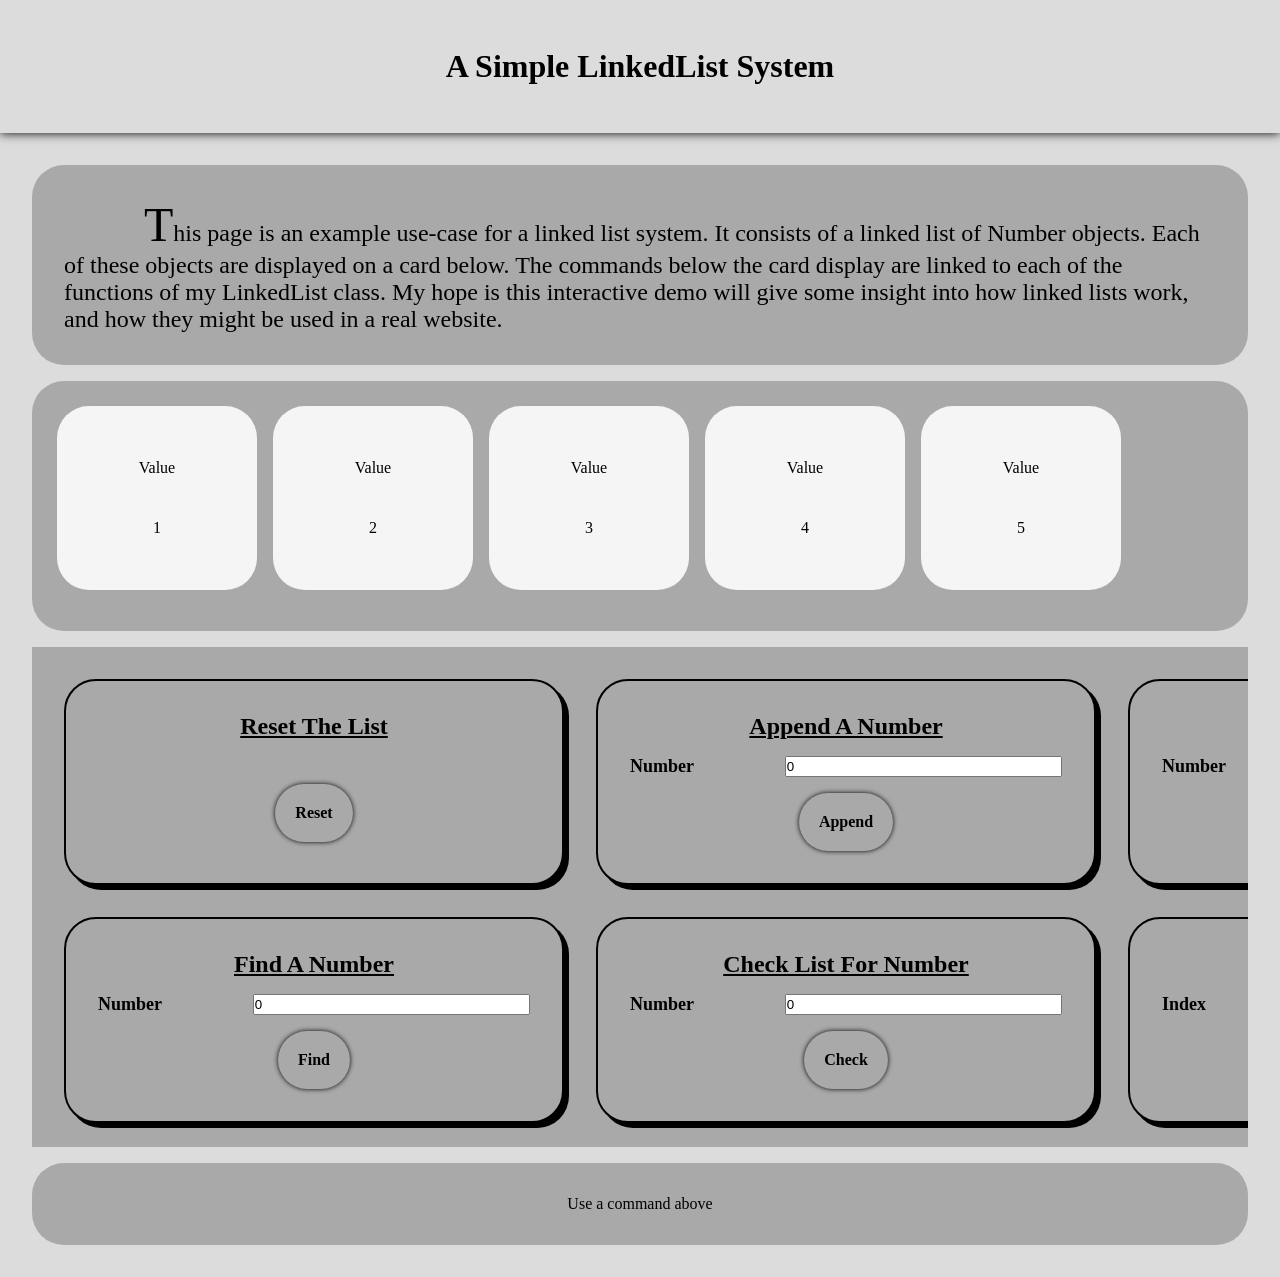
<file: index.html>
<!doctype html><html lang="en"><head><meta charset="UTF-8"/><title>LinkedList Testing</title><script defer="defer" src="main.js"></script></head><body><div id="page-container"><header><h1 id="header-hero">A Simple LinkedList System</h1></header><main><p id="project-details" class="card">This page is an example use-case for a linked list system. It consists of a linked list of Number objects. Each of these objects are displayed on a card below. The commands below the card display are linked to each of the functions of my LinkedList class. My hope is this interactive demo will give some insight into how linked lists work, and how they might be used in a real website.</p><div id="display" class="card"><div id="ll-items"></div></div><div id="controls" class="card"><form id="reset-form" class="card"><h2 id="reset-form-hero" class="form-hero">Reset The List</h2><button type="submit" class="form-submit">Reset</button></form><form id="append-form" class="card"><h2 id="append-form-hero" class="form-hero">Append A Number</h2><label for="append-input">Number</label> <input type="number" name="append-input" id="append-input" value="0"/> <button type="submit" class="form-submit">Append</button></form><form id="prepend-form" class="card"><h2 id="prepend-form-hero" class="form-hero">Prepend A Number</h2><label for="prepend-input">Number</label> <input type="number" name="prepend-input" id="prepend-input" value="0"/> <button type="submit" class="form-submit">Prepend</button></form><form id="find-form" class="card"><h2 id="find-form-hero" class="form-hero">Find A Number</h2><label for="append-input">Number</label> <input type="number" name="find-input" id="find-input" value="0"/> <button type="submit" class="form-submit">Find</button></form><form id="contains-form" class="card"><h2 id="contains-form-hero" class="form-hero">Check List For Number</h2><label for="contains-input">Number</label> <input type="number" name="contains-input" id="contains-input" value="0"/> <button type="submit" class="form-submit">Check</button></form><form id="at-form" class="card"><h2 id="at-form-hero" class="form-hero">Look Up Node By Index</h2><label for="at-input">Index</label> <input type="number" name="at-input" id="at-input" value="0"/> <button type="submit" class="form-submit">Look Up</button></form><form id="remove-form" class="card"><h2 id="remove-form-hero" class="form-hero">Remove Node By Index</h2><label for="remove-input">Index</label> <input type="number" name="remove-input" id="remove-input" value="0"/> <button type="submit" class="form-submit">Remove</button></form><form id="pop-form" class="card"><h2 id="pop-form-hero" class="form-hero">Pop A Number</h2><button type="submit" class="form-submit">Pop</button></form><form id="head-form" class="card"><h2 id="head-form-hero" class="form-hero">Get Head Node</h2><button type="submit" class="form-submit">Head</button></form><form id="tail-form" class="card"><h2 id="tail-form-hero" class="form-hero">Get Tail Node</h2><button type="submit" class="form-submit">Tail</button></form><form id="size-form" class="card"><h2 id="size-form-hero" class="form-hero">Get List Size</h2><button type="submit" class="form-submit">Size</button></form><form id="insert-form" class="card"><h2 id="insert-form-hero" class="form-hero">Insert Values At Index</h2><label for="insert-index-input">Index</label> <input type="number" name="insert-index-input" id="insert-index-input" value="0"/> <label for="insert-input">Comma Separated Values</label> <input name="insert-input" id="insert-input" placeholder="0, 1, 2, 3"/> <button type="submit" class="form-submit">Insert</button></form></div><div id="message" class="card"><p id="message-text">Use a command above</p></div></main><footer></footer></div></body></html>
</file>
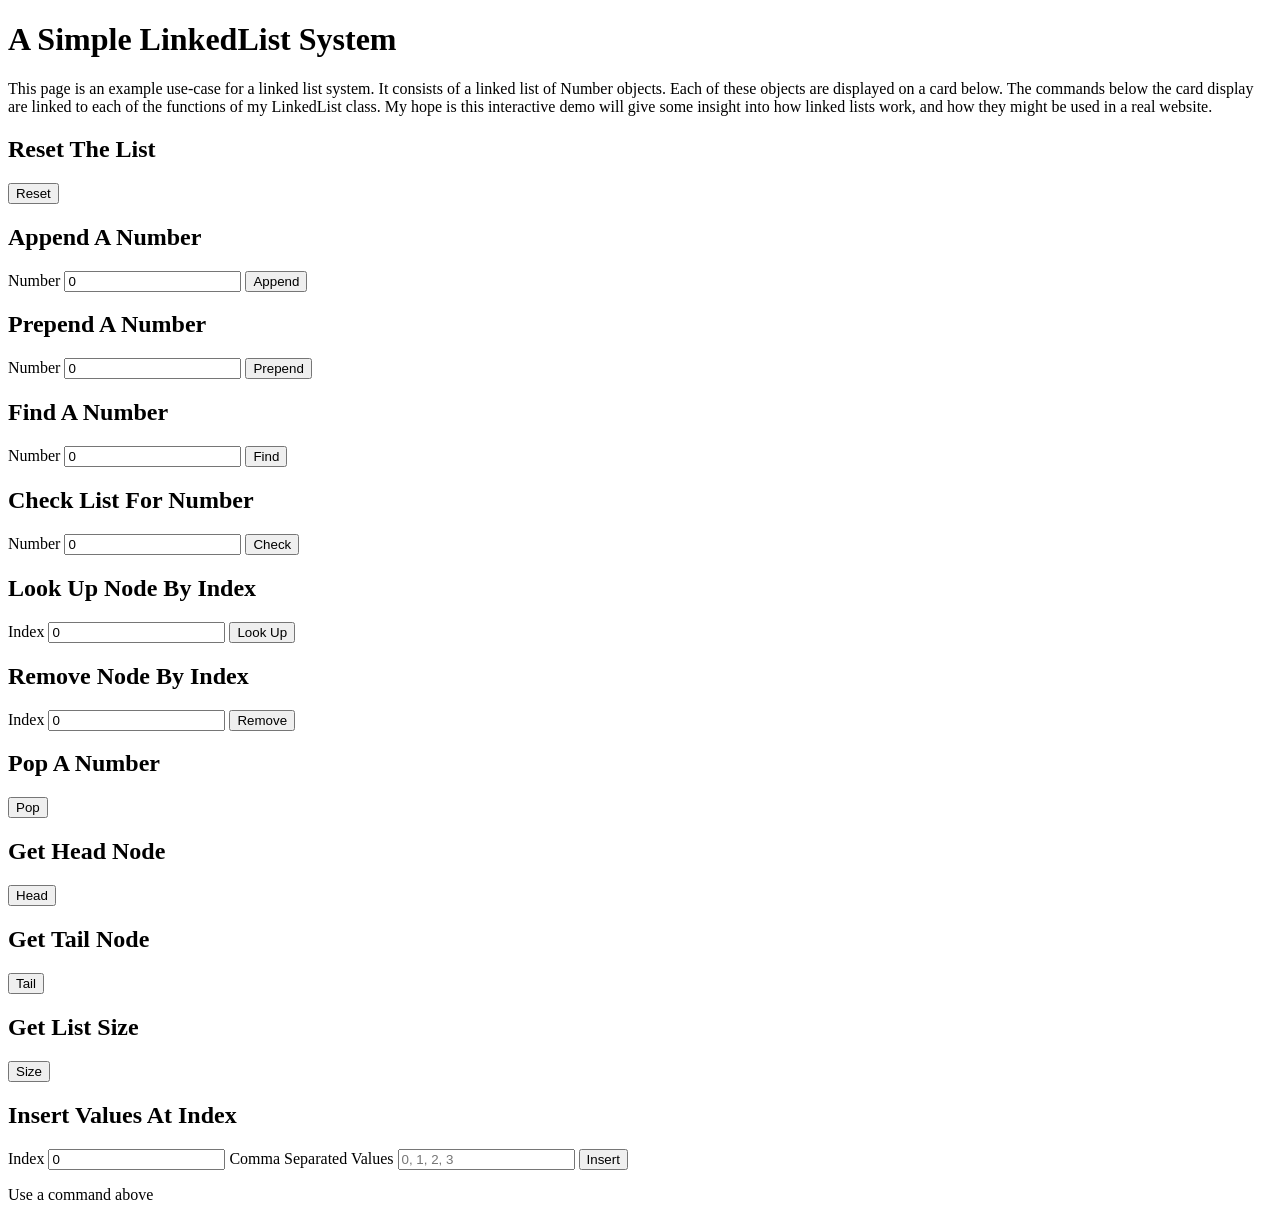
<file: src/html/template.html>
<!doctype html>
<html lang="en">
  <head>
    <meta charset="UTF-8" />
    <title>LinkedList Testing</title>
  </head>

  <body>
    <div id="page-container">
      <header>
        <h1 id="header-hero">A Simple LinkedList System</h1>
      </header>
      <main>
        <p id="project-details" class="card">
          This page is an example use-case for a linked list system. It consists
          of a linked list of Number objects. Each of these objects are
          displayed on a card below. The commands below the card display are
          linked to each of the functions of my LinkedList class. My hope is
          this interactive demo will give some insight into how linked lists
          work, and how they might be used in a real website.
        </p>
        <div id="display" class="card">
          <div id="ll-items"></div>
        </div>
        <div id="controls" class="card">
          <form id="reset-form" class="card">
            <h2 id="reset-form-hero" class="form-hero">Reset The List</h2>
            <button type="submit" class="form-submit">Reset</button>
          </form>

          <form id="append-form" class="card">
            <h2 id="append-form-hero" class="form-hero">Append A Number</h2>
            <label for="append-input">Number</label>
            <input
              type="number"
              name="append-input"
              id="append-input"
              value="0"
            />
            <button type="submit" class="form-submit">Append</button>
          </form>

          <form id="prepend-form" class="card">
            <h2 id="prepend-form-hero" class="form-hero">Prepend A Number</h2>
            <label for="prepend-input">Number</label>
            <input
              type="number"
              name="prepend-input"
              id="prepend-input"
              value="0"
            />
            <button type="submit" class="form-submit">Prepend</button>
          </form>

          <form id="find-form" class="card">
            <h2 id="find-form-hero" class="form-hero">Find A Number</h2>
            <label for="append-input">Number</label>
            <input type="number" name="find-input" id="find-input" value="0" />
            <button type="submit" class="form-submit">Find</button>
          </form>

          <form id="contains-form" class="card">
            <h2 id="contains-form-hero" class="form-hero">
              Check List For Number
            </h2>
            <label for="contains-input">Number</label>
            <input
              type="number"
              name="contains-input"
              id="contains-input"
              value="0"
            />
            <button type="submit" class="form-submit">Check</button>
          </form>

          <form id="at-form" class="card">
            <h2 id="at-form-hero" class="form-hero">Look Up Node By Index</h2>
            <label for="at-input">Index</label>
            <input type="number" name="at-input" id="at-input" value="0" />
            <button type="submit" class="form-submit">Look Up</button>
          </form>

          <form id="remove-form" class="card">
            <h2 id="remove-form-hero" class="form-hero">
              Remove Node By Index
            </h2>
            <label for="remove-input">Index</label>
            <input
              type="number"
              name="remove-input"
              id="remove-input"
              value="0"
            />
            <button type="submit" class="form-submit">Remove</button>
          </form>

          <form id="pop-form" class="card">
            <h2 id="pop-form-hero" class="form-hero">Pop A Number</h2>
            <button type="submit" class="form-submit">Pop</button>
          </form>

          <form id="head-form" class="card">
            <h2 id="head-form-hero" class="form-hero">Get Head Node</h2>
            <button type="submit" class="form-submit">Head</button>
          </form>

          <form id="tail-form" class="card">
            <h2 id="tail-form-hero" class="form-hero">Get Tail Node</h2>
            <button type="submit" class="form-submit">Tail</button>
          </form>

          <form id="size-form" class="card">
            <h2 id="size-form-hero" class="form-hero">Get List Size</h2>
            <button type="submit" class="form-submit">Size</button>
          </form>

          <form id="insert-form" class="card">
            <h2 id="insert-form-hero" class="form-hero">
              Insert Values At Index
            </h2>
            <label for="insert-index-input">Index</label>
            <input
              type="number"
              name="insert-index-input"
              id="insert-index-input"
              value="0"
            />

            <label for="insert-input">Comma Separated Values</label>
            <input
              type="text"
              name="insert-input"
              id="insert-input"
              placeholder="0, 1, 2, 3"
            />

            <button type="submit" class="form-submit">Insert</button>
          </form>
        </div>
        <div id="message" class="card">
          <p id="message-text">Use a command above</p>
        </div>
      </main>
      <footer></footer>
    </div>
  </body>
</html>
</file>
